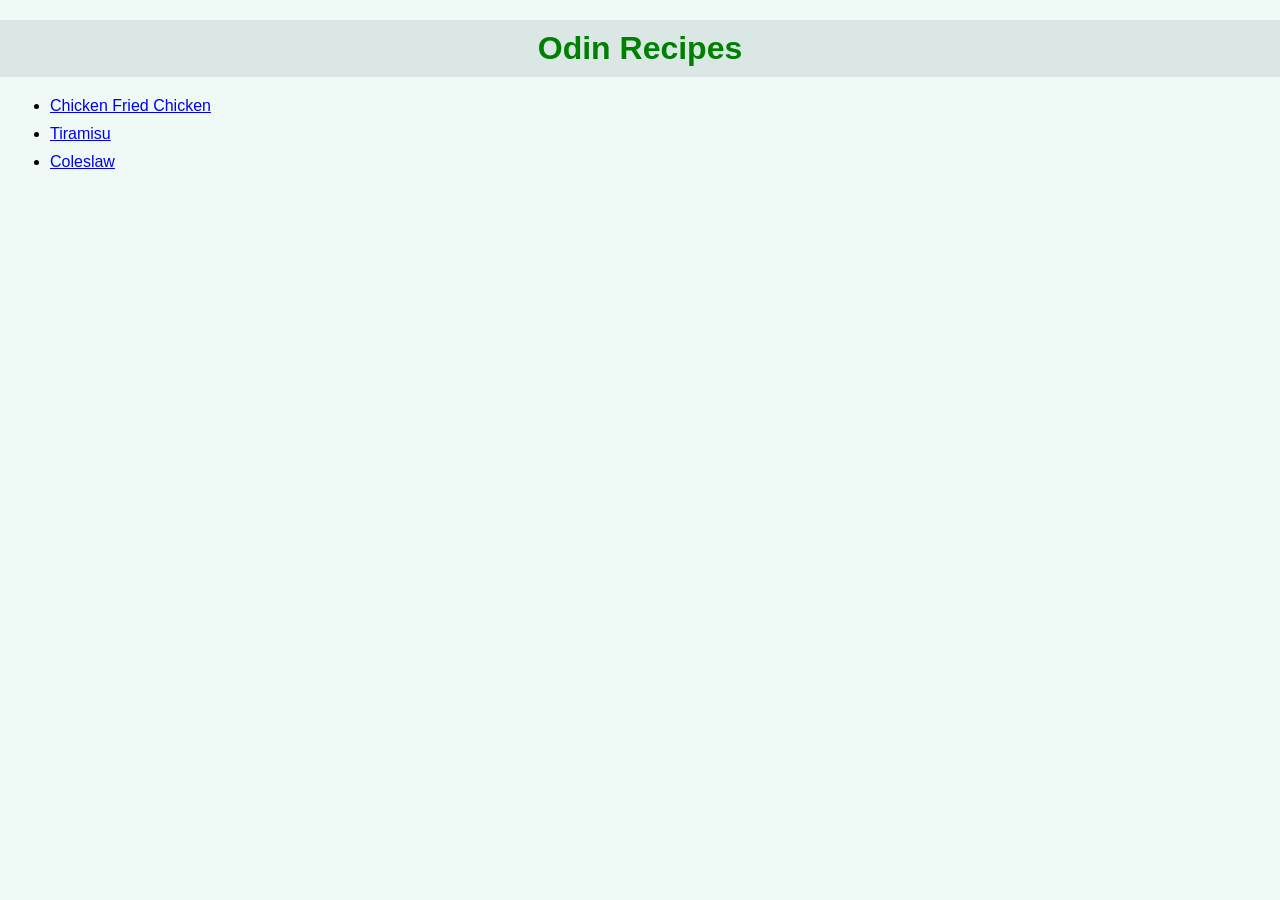
<file: index.html>
<!DOCTYPE html>
<html lang="en">
  <head>
    <meta charset="UTF-8">
    <title>Food Recipes</title>
    <link rel="stylesheet" href="styles.css">
  </head>

  <body>
    <h1>Odin Recipes</h1>

    <ul>
      <li><a href="recipes/chicken-fried-chicken.html">Chicken Fried Chicken</a></li>
      <li><a href="recipes/tiramisu.html">Tiramisu</a></li>
      <li><a href="recipes/coleslaw.html">Coleslaw</a></li>
    </ul>
  </body>
</html>
</file>
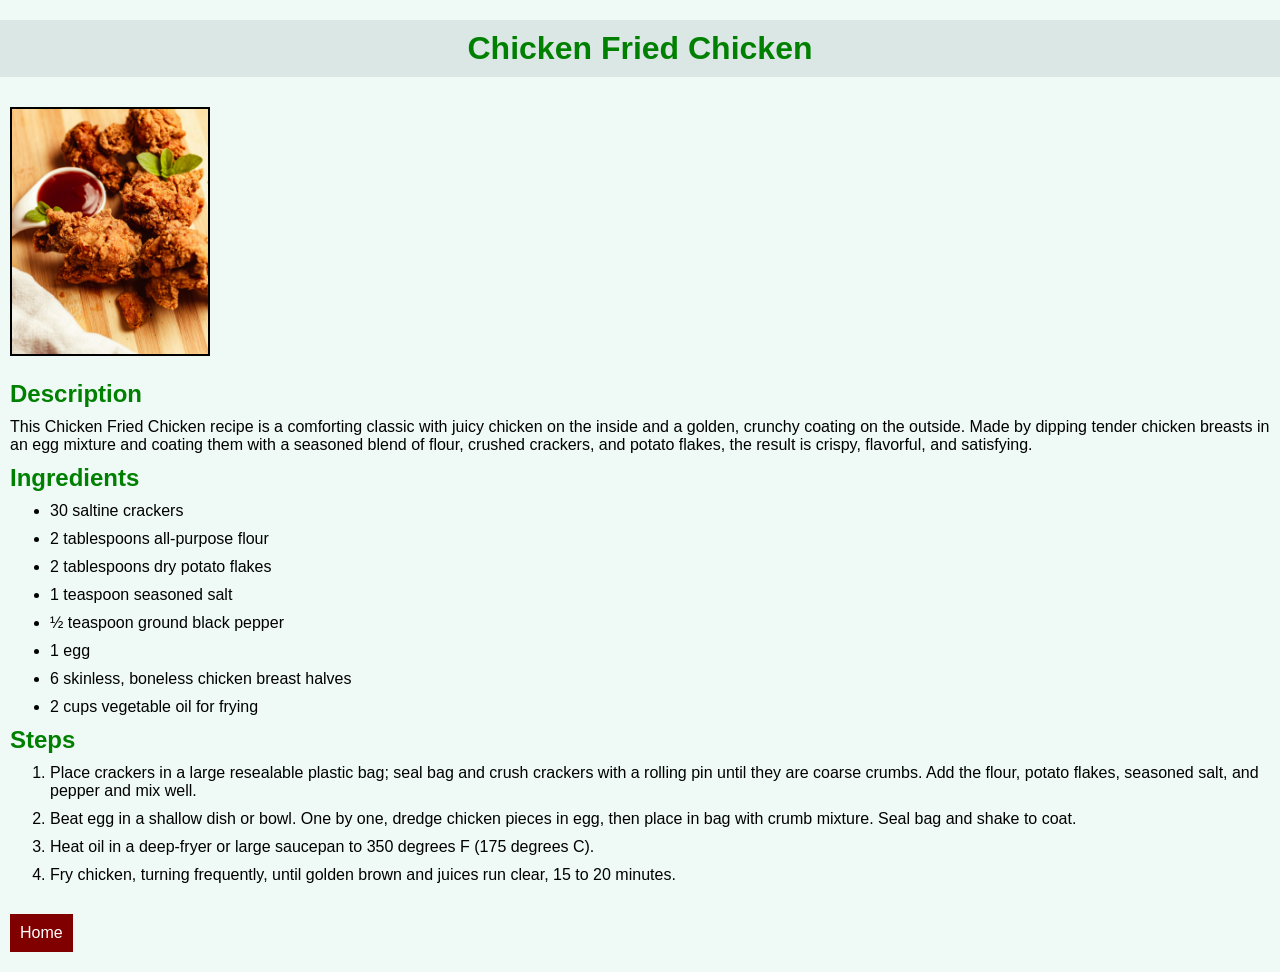
<file: recipes/chicken-fried-chicken.html>
<!DOCTYPE html>
<html lang="en">
  <head>
    <meta charset="UTF-8">
    <title>Chicken Fried Chicken Recipe</title>
    <link rel="stylesheet" href="../styles.css">
  </head>

  <body>
    <h1>Chicken Fried Chicken</h1>

    <img class="food-image" src="../images/fried-chicken.jpg" width="200" alt="Fried Chickens">

    <h2>Description</h2>
    <p>
      This Chicken Fried Chicken recipe is a comforting classic with juicy chicken on the inside and
      a golden, crunchy coating on the outside. Made by dipping tender chicken breasts in an egg mixture
      and coating them with a seasoned blend of flour, crushed crackers, and potato flakes, the result is
      crispy, flavorful, and satisfying.
    </p>

    <h2>Ingredients</h2>
    <ul>
      <li>30 saltine crackers</li>
      <li>2 tablespoons all-purpose flour</li>
      <li>2 tablespoons dry potato flakes</li>
      <li>1 teaspoon seasoned salt</li>
      <li>&frac12; teaspoon ground black pepper</li>
      <li>1 egg</li>
      <li>6 skinless, boneless chicken breast halves</li>
      <li>2 cups vegetable oil for frying</li>
    </ul>

    <h2>Steps</h2>
    <ol>
      <li>
        Place crackers in a large resealable plastic bag; seal bag and crush crackers with a rolling
        pin until they are coarse crumbs. Add the flour, potato flakes, seasoned salt, and pepper and
        mix well.
      </li>
      <li>
        Beat egg in a shallow dish or bowl. One by one, dredge chicken pieces in egg, then place in bag
        with crumb mixture. Seal bag and shake to coat.
      </li>
      <li>Heat oil in a deep-fryer or large saucepan to 350 degrees F (175 degrees C).</li>
      <li>Fry chicken, turning frequently, until golden brown and juices run clear, 15 to 20 minutes.</li>
    </ol>

    <a class="home-button" href="../index.html">Home</a>
  </body>
</html>
</file>
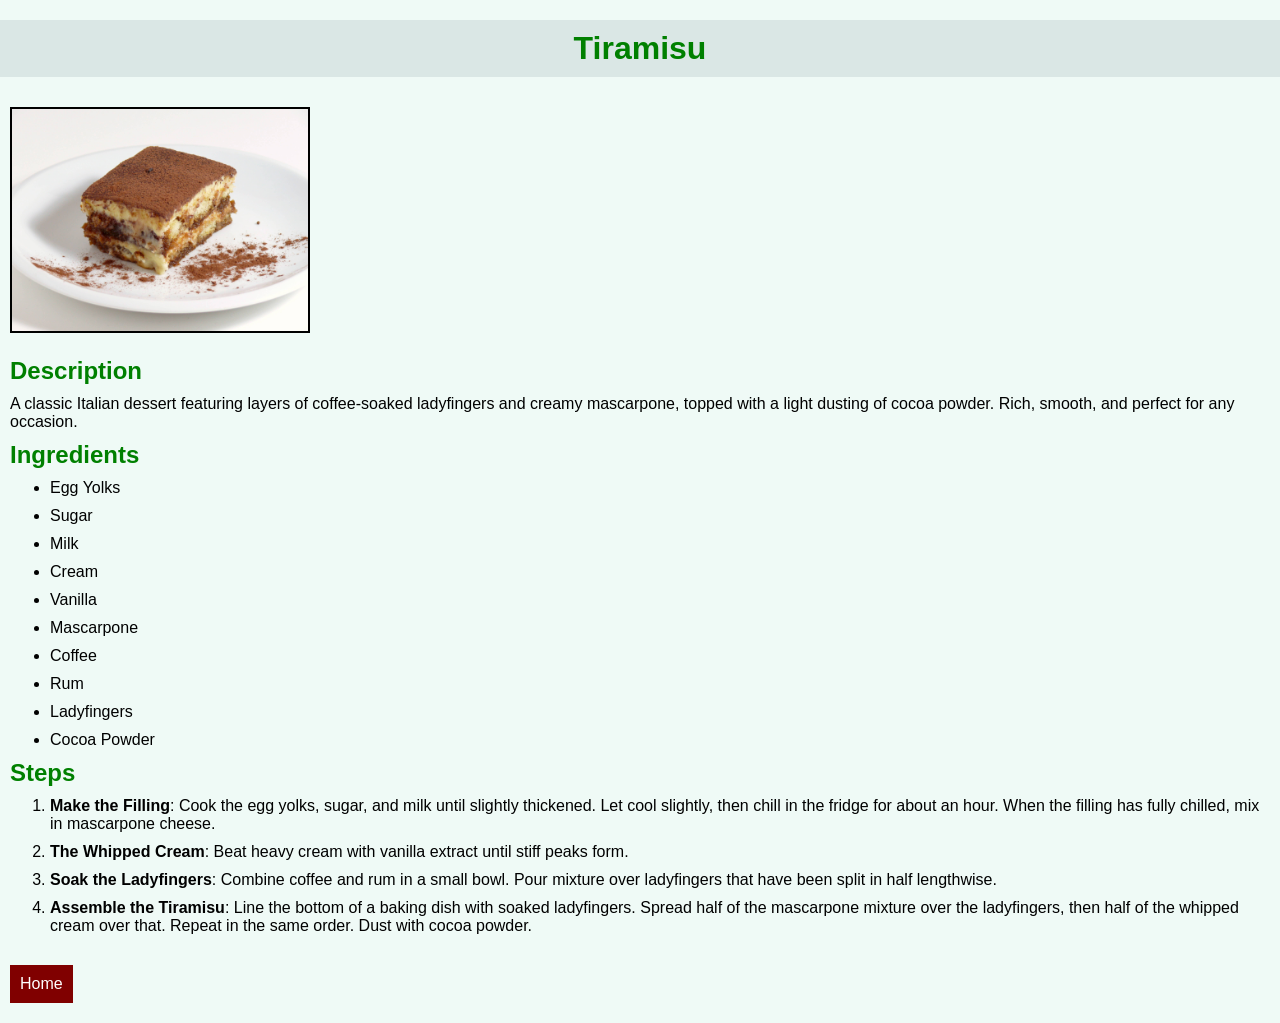
<file: recipes/tiramisu.html>
<!DOCTYPE html>
<html lang="en">
  <head>
    <meta charset="UTF-8">
    <title>Tiramisu Recipe</title>
    <link rel="stylesheet" href="../styles.css">
  </head>
  <body>
    <h1>Tiramisu</h1>

    <img class="food-image" src="../images/tiramisu.jpg" width="300" alt="Photo of Tiramisu Dessert">

    <h2>Description</h2>
    <p>
      A classic Italian dessert featuring layers of coffee-soaked ladyfingers and creamy mascarpone, topped with a light dusting of cocoa powder. Rich, smooth, and perfect for any occasion.
    </p>

    <h2>Ingredients</h2>
    <ul>
      <li>Egg Yolks</li>
      <li>Sugar</li>
      <li>Milk</li>
      <li>Cream</li>
      <li>Vanilla</li>
      <li>Mascarpone</li>
      <li>Coffee</li>
      <li>Rum</li>
      <li>Ladyfingers</li>
      <li>Cocoa Powder</li>
    </ul>

    <h2>Steps</h2>
    <ol>
      <li>
        <strong>Make the Filling</strong>: Cook the egg yolks, sugar, and milk until slightly thickened. Let cool slightly, then chill in the fridge for about an hour. When the filling has fully chilled, mix in mascarpone cheese.
      </li>
      <li><strong>The Whipped Cream</strong>: Beat heavy cream with vanilla extract until stiff peaks form.</li>
      <li>
        <strong>Soak the Ladyfingers</strong>: Combine coffee and rum in a small bowl. Pour mixture over ladyfingers that have been split in half lengthwise.
      </li>
      <li>
        <strong>Assemble the Tiramisu</strong>: Line the bottom of a baking dish with soaked ladyfingers. Spread half of the mascarpone mixture over the ladyfingers, then half of the whipped cream over that. Repeat in the same order. Dust with cocoa powder.
      </li>
    </ol>

    <a class="home-button" href="../index.html">Home</a>
  </body>
</html>
</file>
<file: styles.css>
* {
    margin: 0px;
    padding: 0px;
    box-sizing: border-box;
    background-color: #effaf6;
    font-family: Arial, Helvetica, sans-serif;
}

h1 {
    text-align: center;
    background-color: rgb(218, 231, 229);
    padding: 10px;
    margin: 20px 0px;
}

h2, h3, h4, h5, h6,
p,
ol, ul,
.food-image {
    margin: 10px;
}

ol, ul {
    padding-left: 40px;
}

li {
    margin-bottom: 10px;
}

h1, h2, h3, h4, h5, h6 {
    color: green;
}

.food-image {
    border: 2px solid black;
}

.home-button {
    display: inline-block;
    margin: 20px 10px;
    padding: 10px;
    background-color: #800000;
    color: white;
    text-decoration: none;
}

.home-button:hover {
    background-color: #970000;
}
</file>
